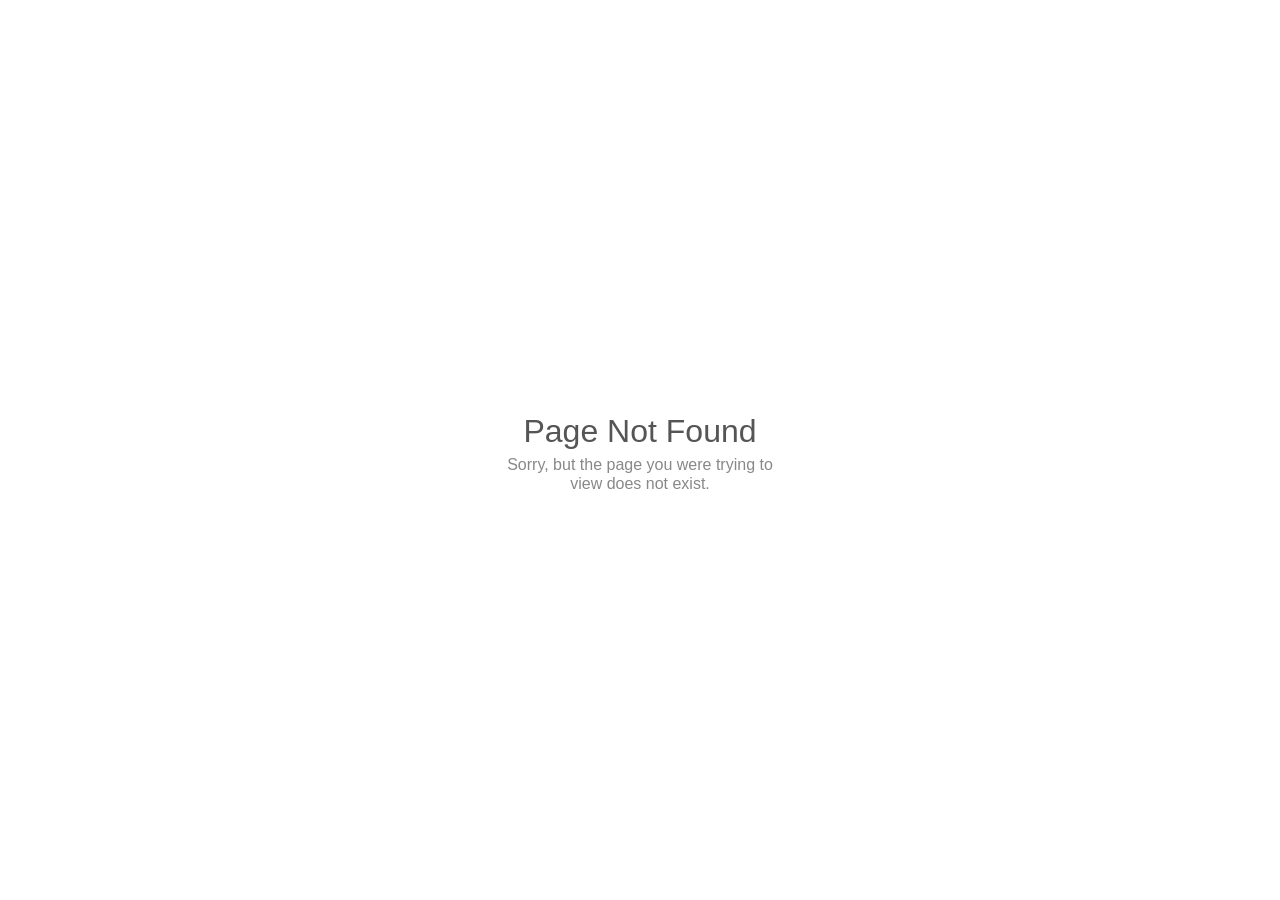
<file: LogisticsSys/src/main/webapp/welcome/js/index.html>
<!doctype html>
<html lang="en">
<head>
    <meta charset="utf-8">
    <title>Page Not Found</title>
    <meta name="viewport" content="width=device-width, initial-scale=1">
    <style>

        * {
            line-height: 1.5;
            margin: 0;
        }

        html {
            color: #888;
            font-family: sans-serif;
            text-align: center;
        }

        body {
            left: 50%;
            margin: -43px 0 0 -150px;
            position: absolute;
            top: 50%;
            width: 300px;
        }

        h1 {
            color: #555;
            font-size: 2em;
            font-weight: 400;
        }

        p {
            line-height: 1.2;
        }

        @media only screen and (max-width: 270px) {

            body {
                margin: 10px auto;
                position: static;
                width: 95%;
            }

            h1 {
                font-size: 1.5em;
            }

        }

    </style>
</head>
<body>
    <h1>Page Not Found</h1>
    <p>Sorry, but the page you were trying to view does not exist.</p>
</body>
</html>
<!-- IE needs 512+ bytes: http://blogs.msdn.com/b/ieinternals/archive/2010/08/19/http-error-pages-in-internet-explorer.aspx -->
</file>
